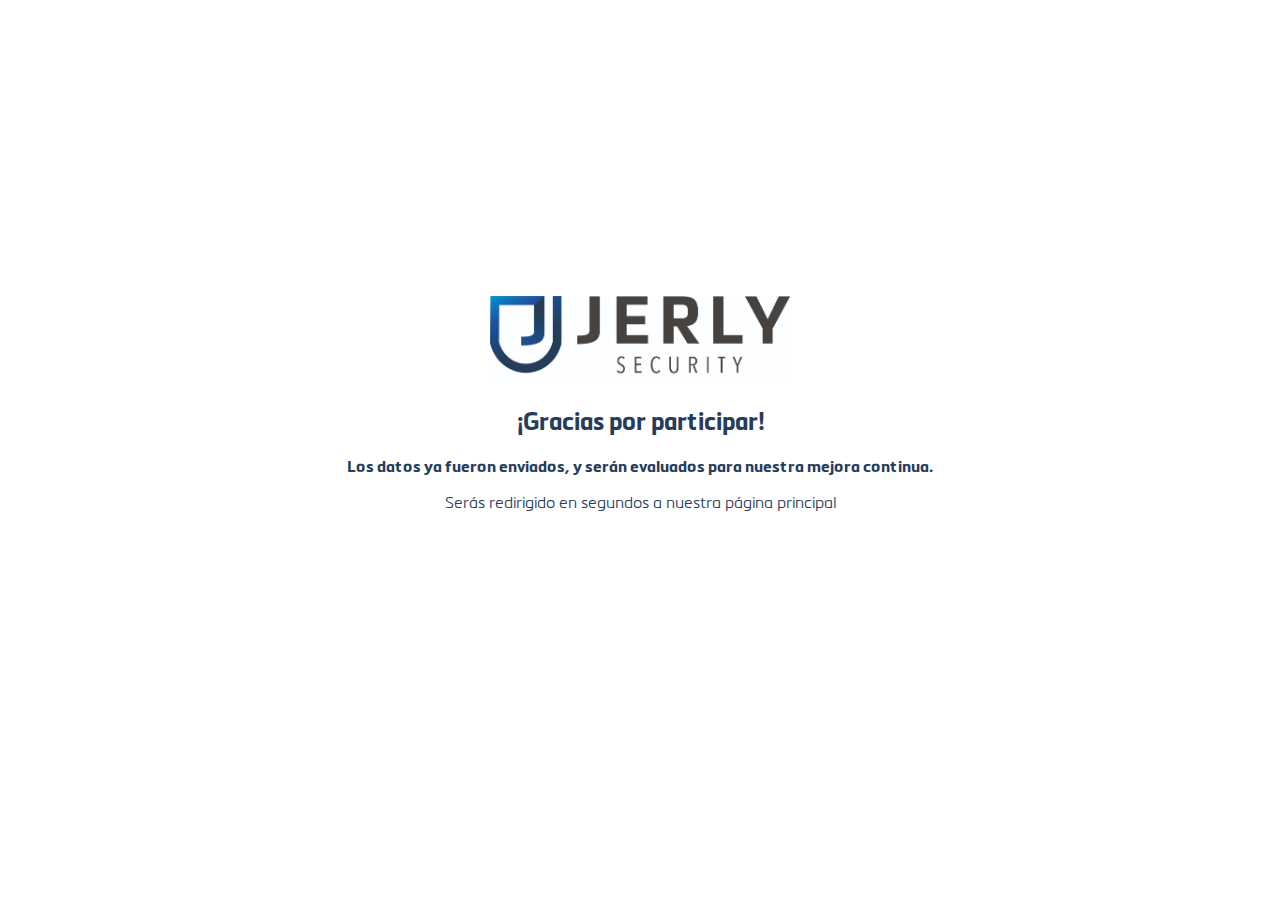
<file: gracias.html>
<!DOCTYPE html>
<html lang="en">
  <head>
    <meta charset="UTF-8" />
    <meta name="viewport" content="width=device-width, initial-scale=1.0" />
    <link
      href="https://db.onlinewebfonts.com/c/e3f201520edfd80036162ca6e0d00852?family=MetronicProBold"
      rel="stylesheet"
    />
    <link
      href="./assets-encuesta/fonts/bold/style.css"
      rel="stylesheet"
      type="text/css"
    />
    <link
      href="./assets-encuesta/fonts/prolight/style.css"
      rel="stylesheet"
      type="text/css"
    />
    <meta http-equiv="refresh" content="5; url=https://jerlysecurity.com.ar/" />

    <link rel="stylesheet" href="./assets-encuesta/encuesta.css" />
    <title>Encuesta enviada</title>
  </head>
  <body>
    <div class="conteiner">
      <div class="main">
        <img
          src="./assets-encuesta/img/horizontal-fondoblanco_Alta.jpg"
          alt="logo jerly"
        />
        <h2>¡Gracias por participar!</h2>
        <p>
          <strong
            >Los datos ya fueron enviados, y serán evaluados para nuestra mejora
            continua.</strong
          >
        </p>
        <p>Serás redirigido en segundos a nuestra página principal</p>
      </div>
    </div>
  </body>
</html>
</file>
<file: assets-encuesta/fonts/bold/style.css>
@font-face {
    font-family: 'Metronic Pro';
    src: local('Metronic Pro Bold'), local('Metronic-Pro-Bold'),
        url('MetronicPro-Bold.woff2') format('woff2'),
        url('MetronicPro-Bold.woff') format('woff'),
        url('MetronicPro-Bold.ttf') format('truetype');
    font-weight: 700;
    font-style: normal;
  }
</file>
<file: assets-encuesta/fonts/prolight/style.css>
@font-face {
    font-family: 'Metronic Pro';
    src: local('Metronic Pro Light'), local('Metronic-Pro-Light'),
        url('MetronicPro-Light.woff2') format('woff2'),
        url('MetronicPro-Light.woff') format('woff'),
        url('MetronicPro-Light.ttf') format('truetype');
    font-weight: 300;
    font-style: normal;
  }
</file>
<file: assets-encuesta/encuesta.css>
body {
  font-family: "Metronic Pro", sans-serif;
  background-color: #fff;
  color: #263c5b;
}

.conteiner {
  display: flex;
  height: 90vh;
  flex-direction: column;
  justify-content: center;
  align-items: center;
  text-align: center;
}

img {
  width: 300px;
}
</file>
